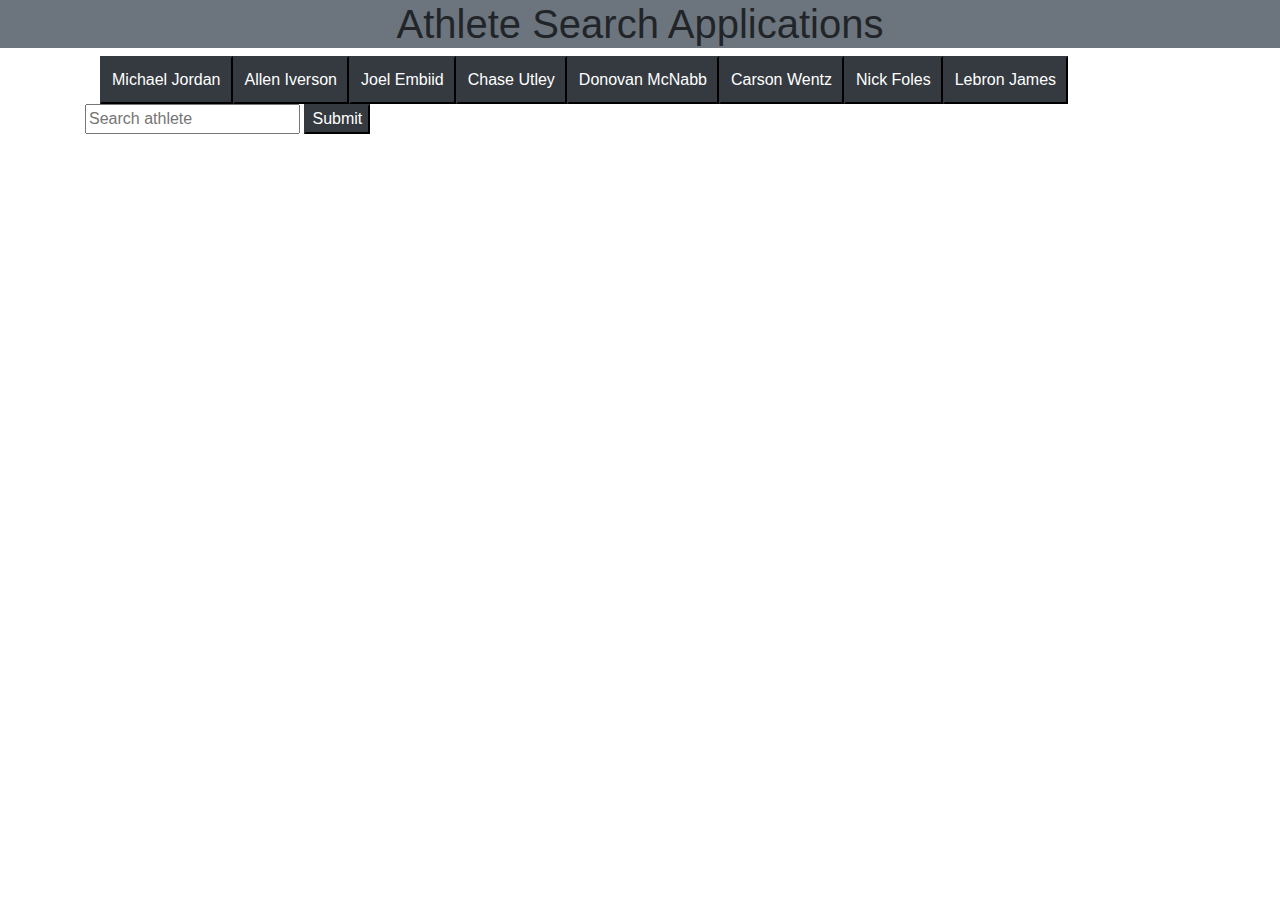
<file: index.html>
<!-- var APIKey = nsaE7HGaryen9cekkWHZYIy64JInPzwx -->
<!DOCTYPE html>
<html lang="en">

<head>
    <meta charset="UTF-8">
    <meta name="viewport" content="width=device-width, initial-scale=1.0">
    <meta http-equiv="X-UA-Compatible" content="ie=edge">
    <title>Giphy Test Application</title>

    <!-- jQuery -->

    <script src="https://cdnjs.cloudflare.com/ajax/libs/jquery/3.2.1/jquery.min.js"></script>

    <!-- Bootstrap -->

    <link rel="stylesheet" href="https://stackpath.bootstrapcdn.com/bootstrap/4.3.1/css/bootstrap.min.css"
        integrity="sha384-ggOyR0iXCbMQv3Xipma34MD+dH/1fQ784/j6cY/iJTQUOhcWr7x9JvoRxT2MZw1T" crossorigin="anonymous">

    <!-- Personal Style Sheet -->

    <link rel="stylesheet" href="assets/css/style.css">


</head>

<body>
    <div class="jumbtron bg-secondary text-center">
        <header>
            <h1>Athlete Search Applications</h1>
        </header>
    </div>

    <div class="container">
        <div class="container" id="button-container"></div>

        <form>
            <!-- <div class="bg-secondary" id="search-text">Search: </div><br> -->
            <input type="text" name="Animal Type" id="search-text" placeholder="Search athlete">
            <input type="submit" value="Submit" class="btn-dark" id="search-button">
        </form>

        <div class="container text-capitalize" id="images-container">
            <div class="row" id="images-holder">
                <!-- <div class="col" id="images-holder"></div> -->
            </div>
        </div>
    </div>


    <script src="assets/javascript/app.js"></script>

</body>

</html>
</file>
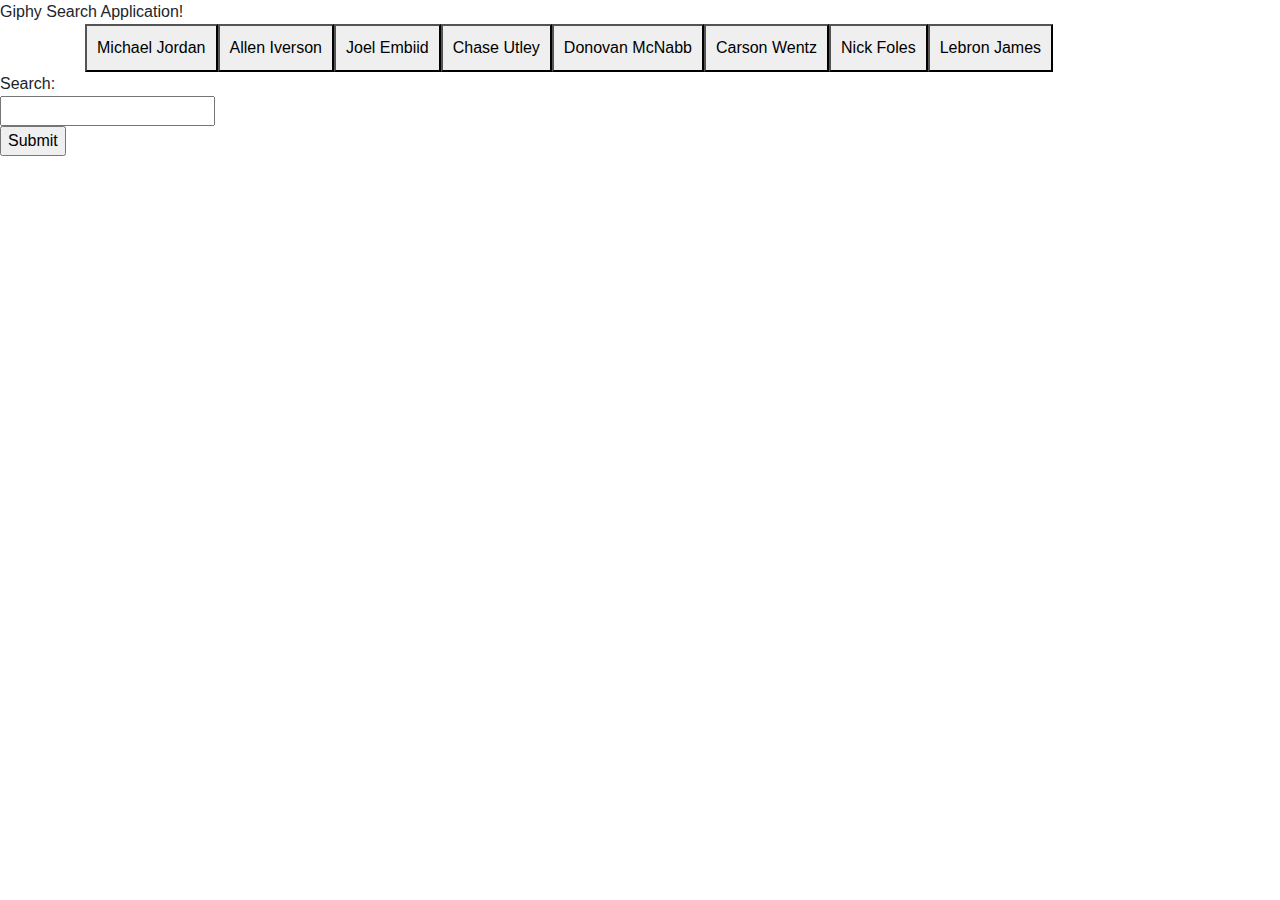
<file: index-singlesetgifs.html>
<!-- var APIKey = nsaE7HGaryen9cekkWHZYIy64JInPzwx -->
<!DOCTYPE html>
<html lang="en">
<head>
    <meta charset="UTF-8">
    <meta name="viewport" content="width=device-width, initial-scale=1.0">
    <meta http-equiv="X-UA-Compatible" content="ie=edge">
    <title>Giphy Test Application</title>

    <!-- jQuery -->
    
    <script src="https://cdnjs.cloudflare.com/ajax/libs/jquery/3.2.1/jquery.min.js"></script>

    <!-- Bootstrap -->

    <link rel="stylesheet" href="https://stackpath.bootstrapcdn.com/bootstrap/4.3.1/css/bootstrap.min.css" integrity="sha384-ggOyR0iXCbMQv3Xipma34MD+dH/1fQ784/j6cY/iJTQUOhcWr7x9JvoRxT2MZw1T" crossorigin="anonymous">

    <!-- Personal Style Sheet -->
    
    <link rel="stylesheet" href="assets/css/style.css">


</head>
<body>
    <header>Giphy Search Application!</header>
    
    <div class="container" id="button-container"></div>

    <form>
        Search: <br>
        <input type="text" name="Animal Type" id="search-text"><br>  
        <input type="submit" value="Submit" id="search-button">
    </form>

    <div class="container" id="images-container">
        <div class="row" id="images-holder">
            <!-- <div class="col" id="images-holder"></div> -->
        </div>
    </div>


    <script src="assets/javascript/app-singlesetgifs.js"></script>

</body>
</html>
</file>
<file: assets/css/style.css>
#images-holder { 

    background-color: black;
}

body {
    background-image: url("http://cdn.sub.blue/images/gallery/planar/planar-1-960.jpg?20160905");
}

#images-container {
    color: white;
}
/* 
#search-text {
    color: white;
    font-size: 20px;
    width: 150px
} */
</file>
